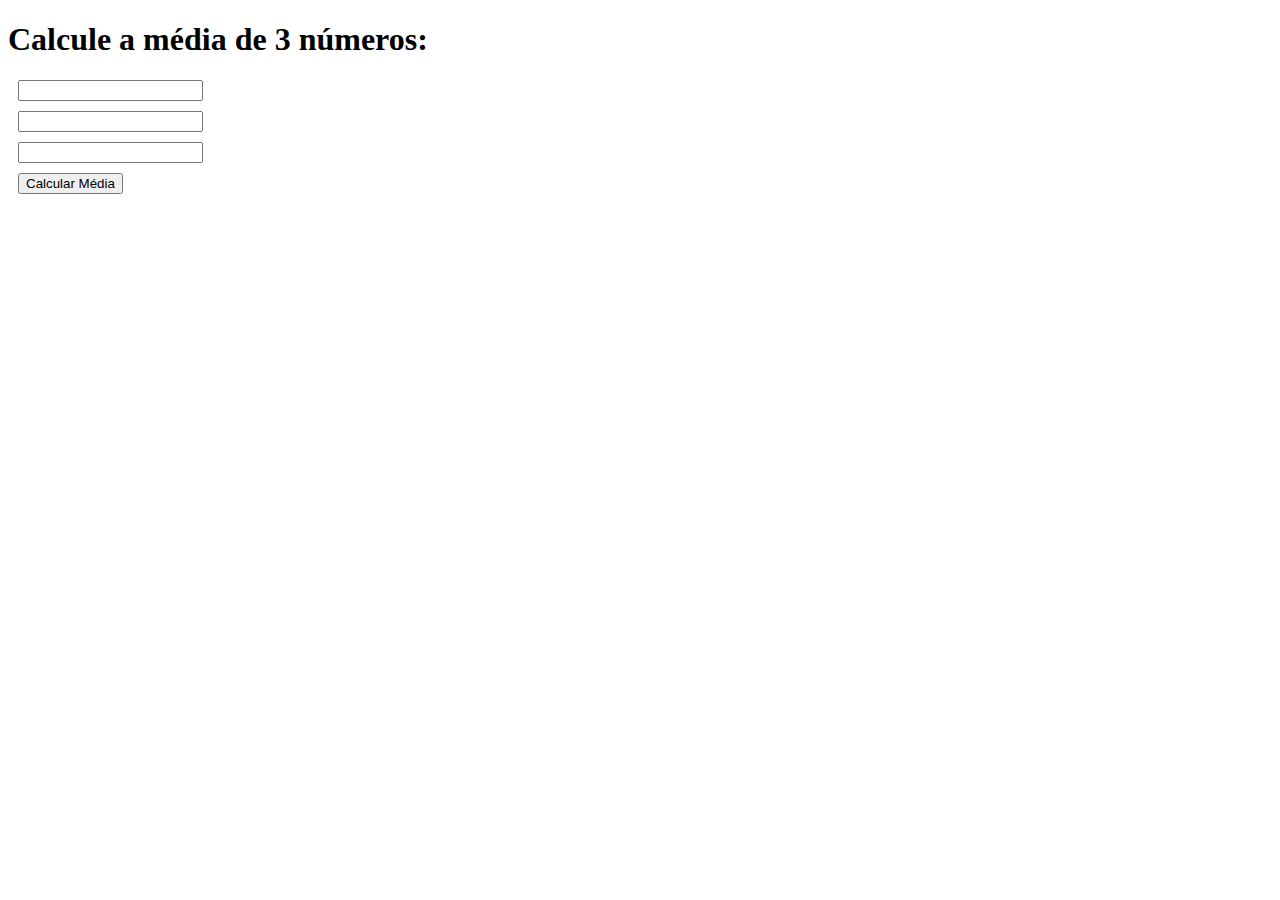
<file: M12Exercicio/index.html>
<!DOCTYPE html>
<html lang="pt-br">
<head>
    <meta charset="UTF-8">
    <meta http-equiv="X-UA-Compatible" content="IE=edge">
    <meta name="viewport" content="width=device-width, initial-scale=1.0">
    <title>Calculadora de Médias</title>
    <link rel="stylesheet" type="text/css" href="style.css">
</head>
<body>
    <h1>Calcule a média de 3 números:</h1>
    <div>
    <input type="number" id="n1">
    <input type="number" id="n2">
    <input type="number" id="n3">
    <button onclick="calcularMedia()">Calcular Média</button>
    </div>
    <div id="resultado"></div>

    <script type="text/javascript" src="script.js"></script>

</body>
</html>
</file>
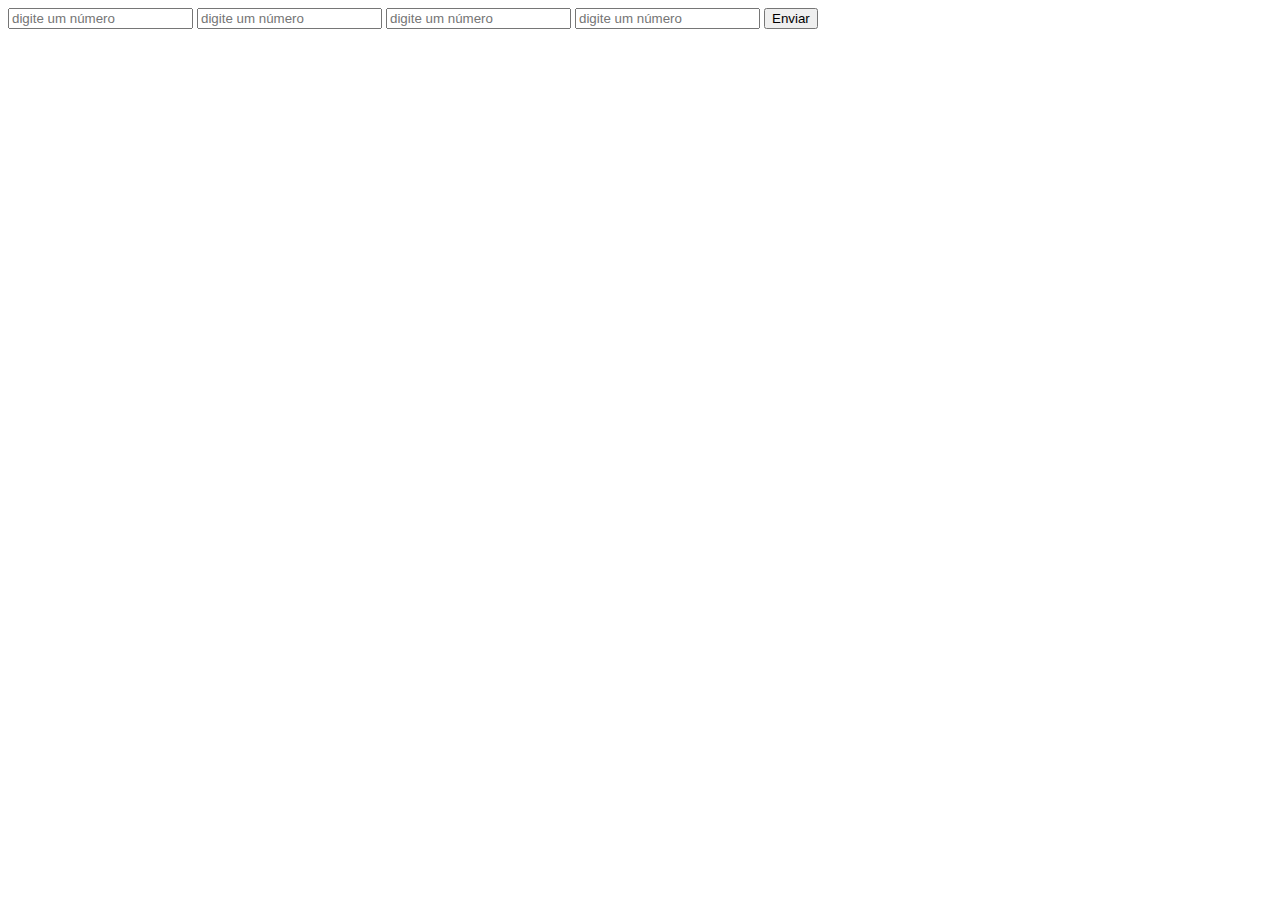
<file: funcoes.html>
<!DOCTYPE html>
<html lang="pt-br">
<head>
    <meta charset="UTF-8">
    <meta http-equiv="X-UA-Compatible" content="IE=edge">
    <meta name="viewport" content="width=device-width, initial-scale=1.0">
    <title>Funções Javascript</title>
</head>
<body>
    
    <div class="container">
        <form id="formulario-01">
            <input type="number" placeholder="digite um número" name="n1">
            <input type="number" placeholder="digite um número" name="n2">
            <input type="number" placeholder="digite um número" name="n3">
            <input type="number" placeholder="digite um número" name="n4">
            <button type="submit">Enviar</button>
        </form>
        <div id="resultado">        
        </div>
    </div>

    <!--Script JS-->
    <script type="text/javascript" src="./js/script.js"></script>
</body>
</html>
</file>
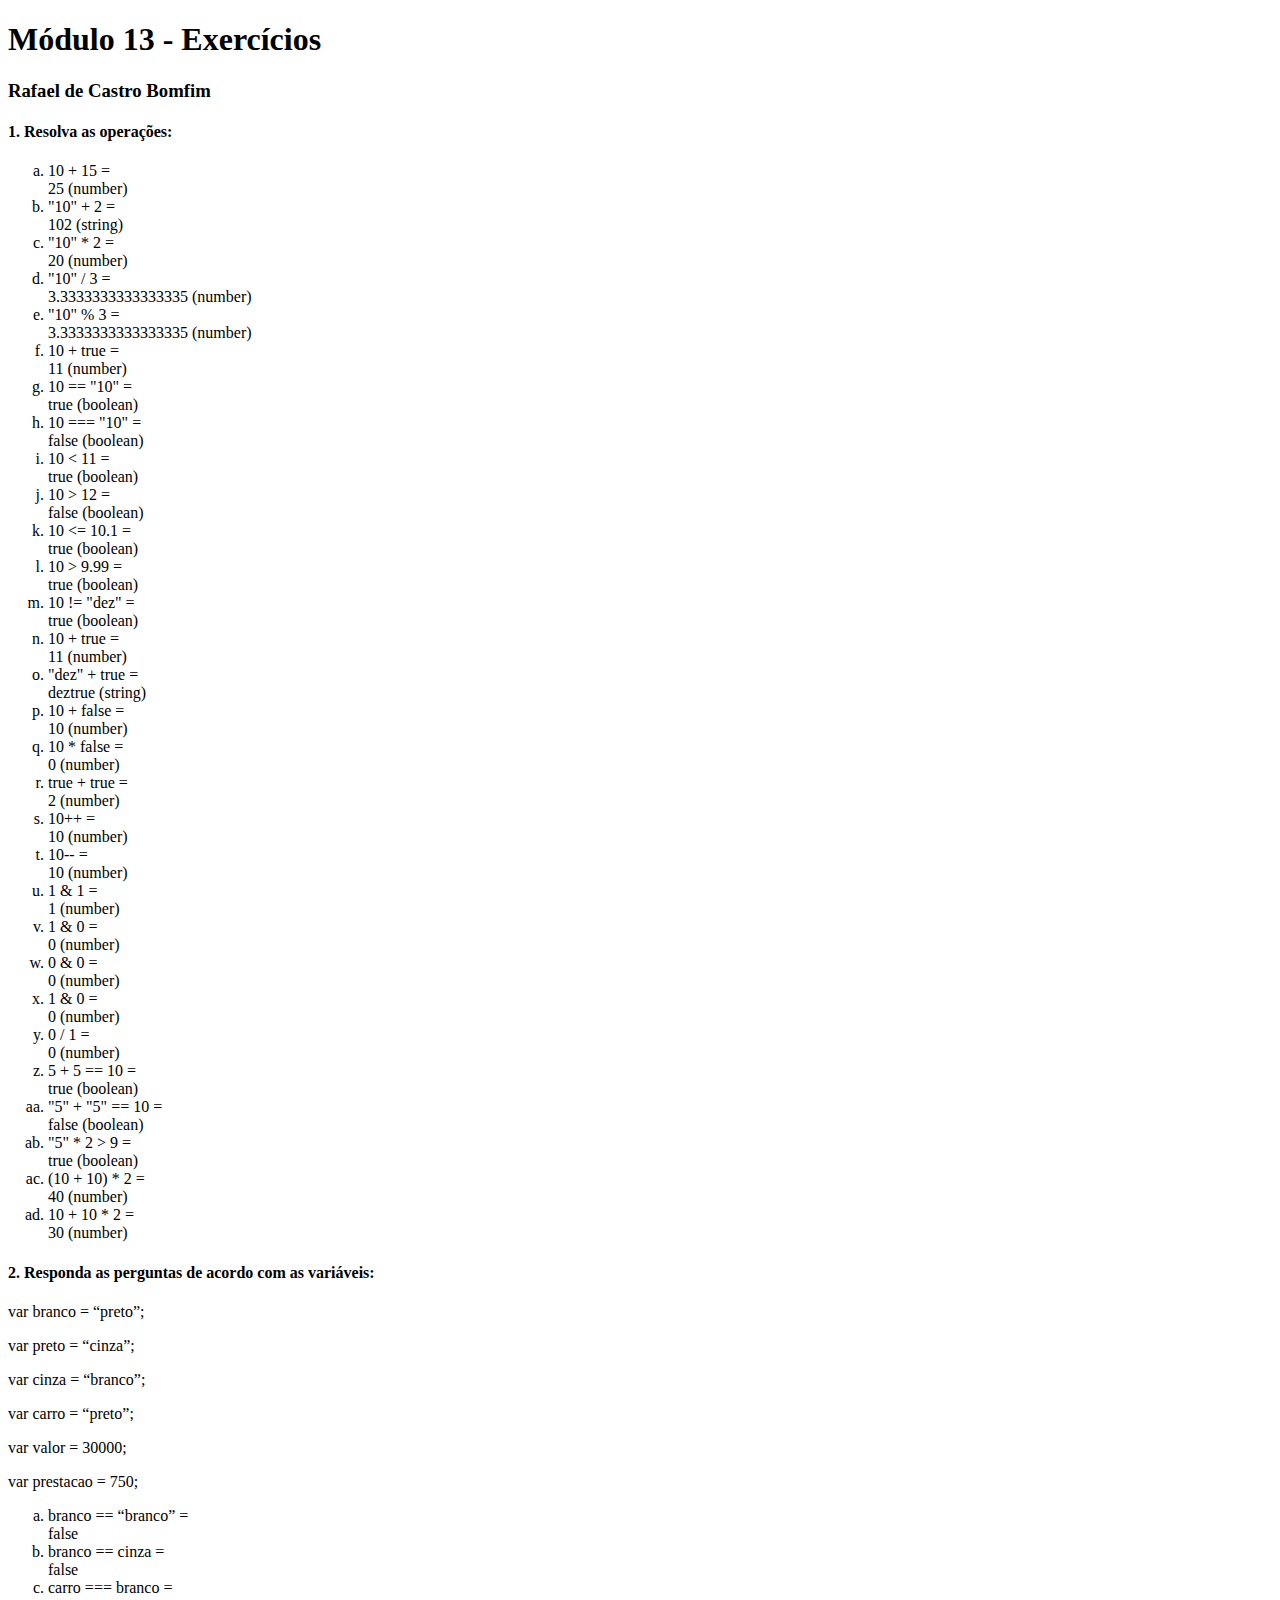
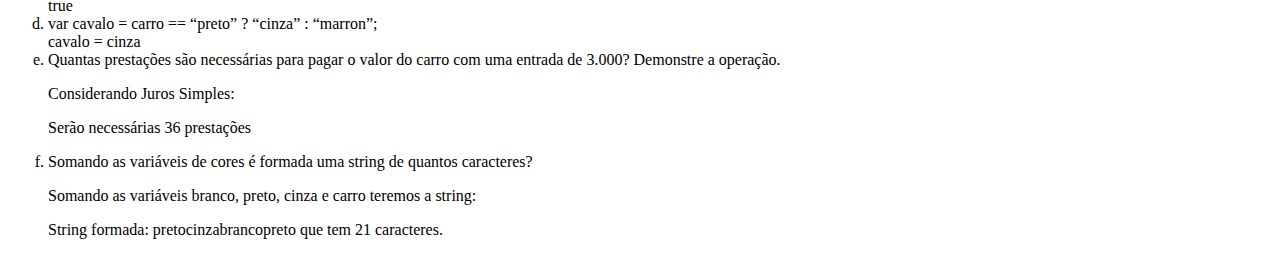
<file: M13Exercicio/M13exercicio.html>
<!DOCTYPE html>
<html lang="ptbr">
<head>
    <meta charset="UTF-8">
    <meta http-equiv="X-UA-Compatible" content="IE=edge">
    <meta name="viewport" content="width=device-width, initial-scale=1.0">
    <title>Módulo 13 - Exercícios</title>
    <link rel="stylesheet" href="style.css">
</head>
<body>
    <h1>Módulo 13 - Exercícios</h1>
    <h3>Rafael de Castro Bomfim</h3>
    <h4>1. Resolva as operações:</h4>
    <ol type="a">
        <li>10 + 15 = <div id="Ex1a"></div></li>
        <li>"10" + 2 = <div id="Ex1b"></div></li>
        <li>"10" * 2 = <div id="Ex1c"></div></li>
        <li>"10" / 3 = <div id="Ex1d"></div></li>
        <li>"10" % 3 = <div id="Ex1e"></div></li>
        <li>10 + true = <div id="Ex1f"></div></li>
        <li>10 == "10" = <div id="Ex1g"></div></li>
        <li>10 === "10" = <div id="Ex1h"></div></li>
        <li>10 < 11 = <div id="Ex1i"></div></li>
        <li>10 > 12 = <div id="Ex1j"></div></li>
        <li>10 <= 10.1 = <div id="Ex1k"></div></li>
        <li>10 > 9.99 = <div id="Ex1l"></div></li>
        <li>10 != "dez" = <div id="Ex1m"></div></li>
        <li>10 + true = <div id="Ex1n"></div></li>
        <li>"dez" + true = <div id="Ex1o"></div></li>
        <li>10 + false = <div id="Ex1p"></div></li>
        <li>10 * false = <div id="Ex1q"></div></li>
        <li>true + true = <div id="Ex1r"></div></li>
        <li>10++ = <div id="Ex1s"></div></li>
        <li>10-- = <div id="Ex1t"></div></li>
        <li>1 & 1 = <div id="Ex1u"></div></li>
        <li>1 & 0 = <div id="Ex1v"></div></li>
        <li>0 & 0 = <div id="Ex1w"></div></li>        
        <li>1 & 0 = <div id="Ex1x"></div></li>
        <li>0 / 1 = <div id="Ex1y"></div></li>
        <li>5 + 5 == 10 = <div id="Ex1z"></div></li>
        <li>"5" + "5" == 10 = <div id="Ex1aa"></div></li>
        <li>"5" * 2 > 9 = <div id="Ex1ab"></div></li>
        <li>(10 + 10) * 2 = <div id="Ex1ac"></div></li>
        <li>10 + 10 * 2 = <div id="Ex1ad"></div></li>
    </ol>
    <h4>2. Responda as perguntas de acordo com as variáveis:</h4>
    <p>var branco = “preto”;</p>
    <p>var preto = “cinza”;</p>
    <p>var cinza = “branco”;</p>
    <p>var carro = “preto”;</p>
    <p>var valor = 30000;</p>
    <p>var prestacao = 750;</p>
    <ol type="a">
        <li>branco == “branco” = <div id="Ex2a"></div></li>
        <li>branco == cinza = <div id="Ex2b"></div></li>
        <li>carro === branco = <div id="Ex2c"></div></li>
        <li>var cavalo = carro == “preto” ? “cinza” : “marron”;<div id="Ex2d"></div></li>
        <li>Quantas prestações são necessárias para pagar o valor do carro com uma entrada de 3.000? Demonstre a operação.</li>
        <p>Considerando Juros Simples: <div id="Ex2e"></div></p>
        <li>Somando as variáveis de cores é formada uma string de quantos caracteres?</li>
        <p>Somando as variáveis branco, preto, cinza e carro teremos a string:<div id="Ex2f"></div></p>
    </ol>


    <script type="text/javascript" src="script.js"></script>
</body>
</html>
</file>
<file: M12Exercicio/style.css>
input, button {
    display: block;
    margin: 10px;
  }
</file>
<file: M13Exercicio/style.css>
li {    
    white-space: nowrap;
  }
</file>
